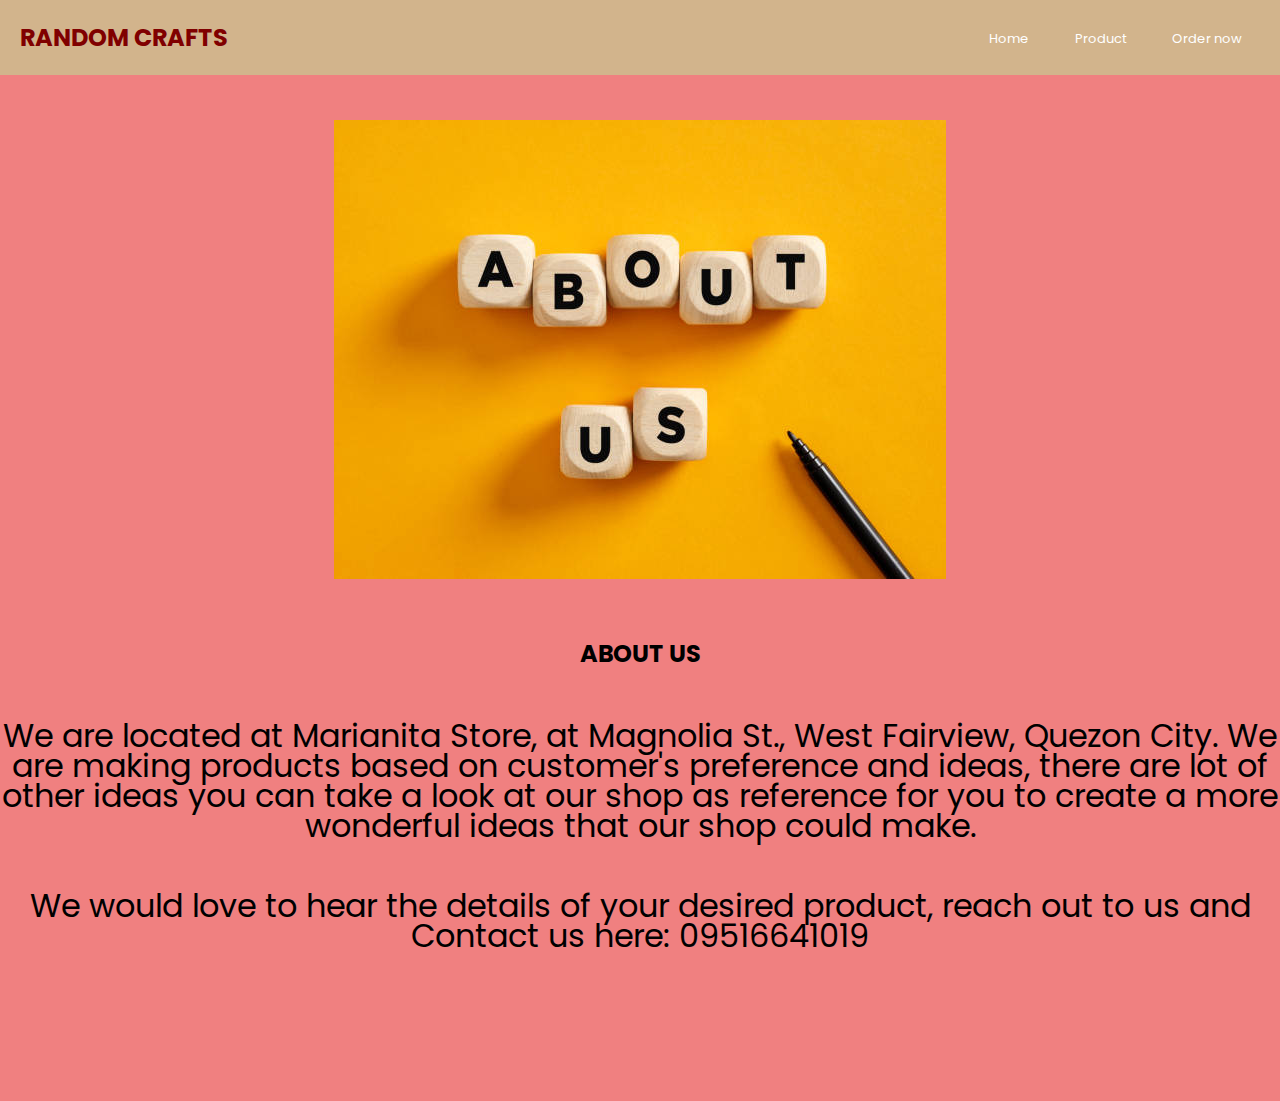
<file: about.html>
<!DOCTYPE html>
<html lang="en">
<head>
    <meta charset="UTF-8">
    <meta name="viewport" content="width=device-width, initial-scale=1.0">
    <title>About us</title>
    <link rel="stylesheet" href="about.css">
</head>
<body>
   <header>
        <nav class="navbar section-content">
            <a href="#" class="nav-logo">
                <h2 class="logo-text">RANDOM CRAFTS</h2>
             </a>
            <ul class="nav-menu">
                <li class="nav-item">
                    <a href="index.html" class="nav-link">Home</a>
                </li>
                <li class="nav-item">
                    <a href="product.html" class="nav-link">Product</a>
                </li>
                 <li class="nav-item">
                    <a href="order.html" class="nav-link">Order now</a>
                </li>
                </li>
            </ul>
        </nav>
    </header>

    <main>
    
    <section class="about-section">
        <div class="section-content">
          <div class="about-image-wrapper">
            <img src="about.png" alt="About">
          </div>
          <div class="about-details">
            <h2 class="section-title">About Us</h2>
            <p class="text">We are located at Marianita Store, at Magnolia St., West Fairview, Quezon City. We are making products based on customer's preference and ideas, there are lot of other ideas you can take a look at our shop as reference for you to create a more wonderful ideas that our shop could make.</p>
          <p class="text">We would love to hear the details of your desired product, reach out to us and Contact us here: 09516641019</p>
        </div>
        </div>
    </section>
    </main>
</body>
</html>
</file>
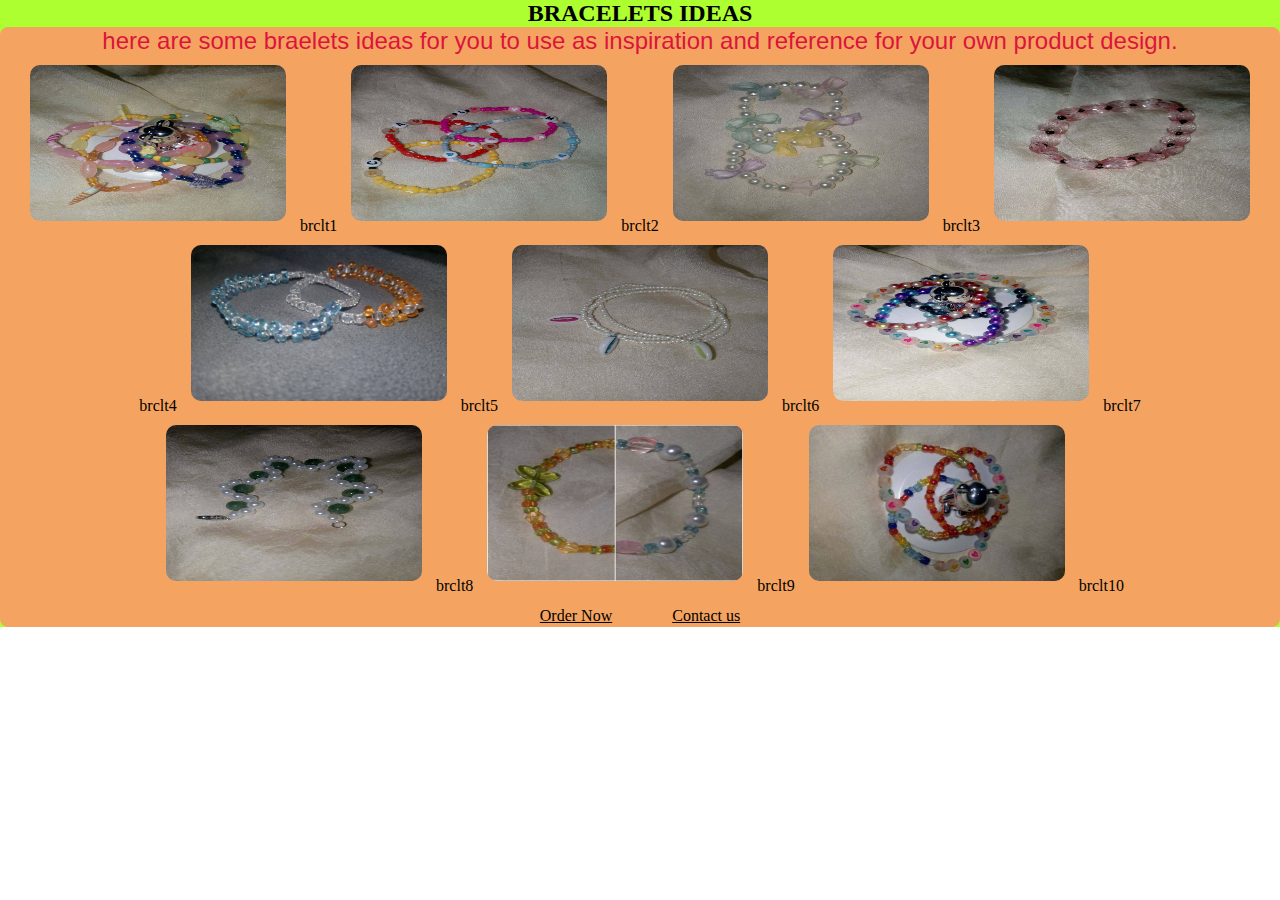
<file: brclt.html>
<!DOCTYPE html>
<html lang="en">
<head>
    <meta charset="UTF-8">
    <meta name="viewport" content="width=device-width, initial-scale=1.0">
    <title>BRACELETS</title>
    <link rel="stylesheet" href="brclt.css">
</head>
<body>
    <div class="container">
    <h2 class="title">BRACELETS IDEAS</h2>
    <div class="grid">
        <div class="card">  
             <p class="text">here are some braelets ideas for you to use as inspiration and reference for your own product design.</p>

     <img src="bracelets/brclt1.jpg" alt="brclt1"> brclt1
     <img src="bracelets/brclt2.jpg" alt="brclt2"> brclt2
     <img src="bracelets/brclt3.jpg" alt="brclt3"> brclt3
     <img src="bracelets/brclt4.jpg" alt="brclt4"> brclt4
     <img src="bracelets/brclt5.jpg" alt="brclt5"> brclt5
     <img src="bracelets/brclt6.jpg" alt="brclt6"> brclt6
     <img src="bracelets/brclt7.jpg" alt="brclt7"> brclt7
     <img src="bracelets/brclt8.jpg" alt="brclt8"> brclt8
     <img src="bracelets/brclt9.jpg" alt="brclt9"> brclt9
     <img src="bracelets/brclt10.jpg" alt="brclt10"> brclt10

     <div class="button">
               <a href="order.html" class="button order-now">Order Now</a>
               <a href="about.html" class="button Contact-us">Contact us</a>
            </div>

    </div>
    </div>
   </div>
</body>
</body>
</html>
</file>
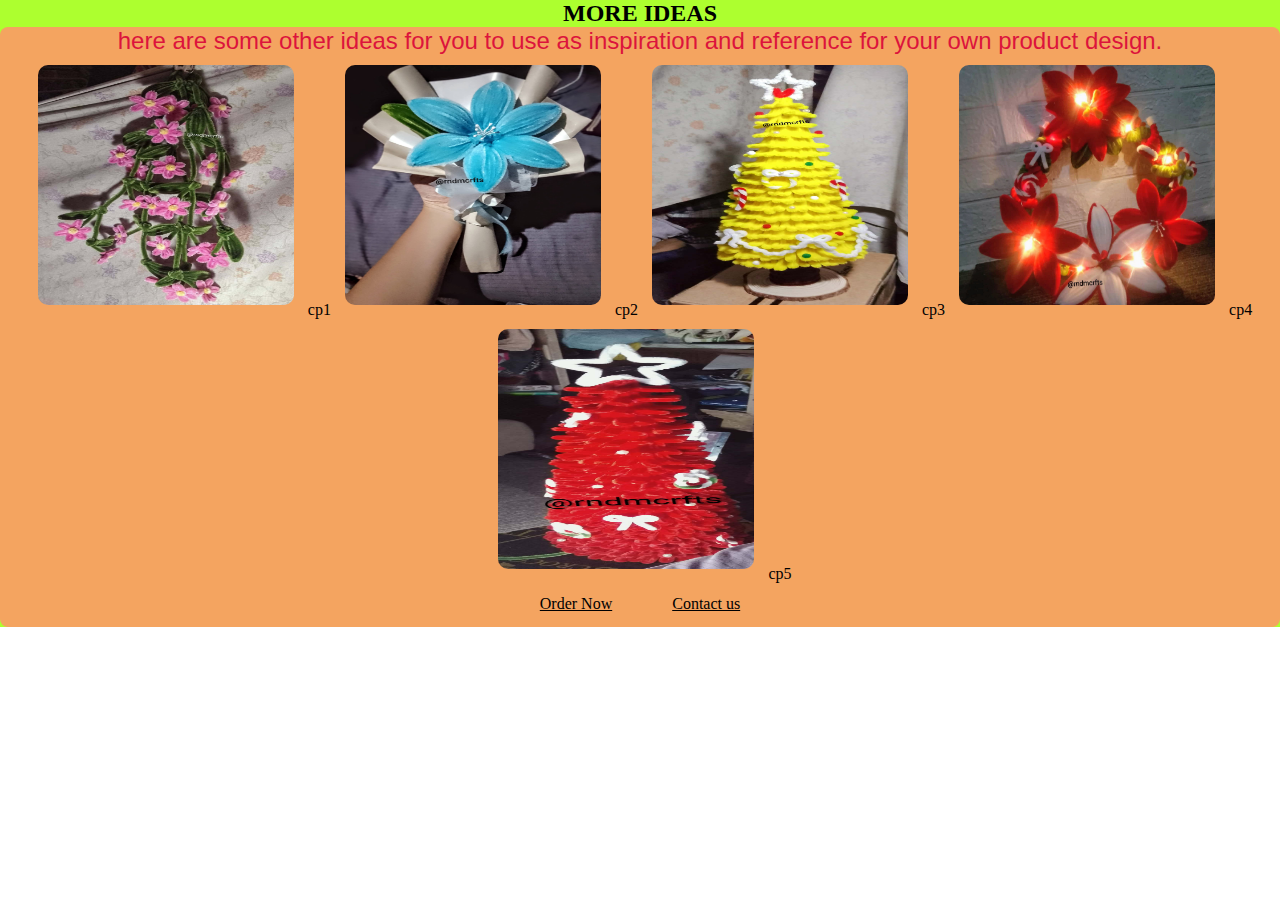
<file: more.html>
<!DOCTYPE html>
<html lang="en">
<head>
    <meta charset="UTF-8">
    <meta name="viewport" content="width=device-width, initial-scale=1.0">
    <title>MORE IDEAS</title>
    <link rel="stylesheet" href="more.css">
</head>
<body>
    <div class="container">
    <h2 class="title">MORE IDEAS</h2>
    <div class="grid">
        <div class="card">  
             <p class="text">here are some other ideas for you to use as inspiration and reference for your own product design.</p>

     <img src="customer preference/cp1.jpg" alt="cp1"> cp1
     <img src="customer preference/cp2.jpg" alt="cp2"> cp2
     <img src="customer preference/cp3.jpg" alt="cp3"> cp3
     <img src="customer preference/cp4.jpg" alt="cp4"> cp4
     <img src="customer preference/cp5.jpg" alt="cp5"> cp5

     <div class="button">
               <a href="order.html" class="button order-now">Order Now</a>
               <a href="about.html" class="button Contact-us">Contact us</a>
            </div>

     
    </div>
    </div>
   </div>
</body>
</html>
</file>
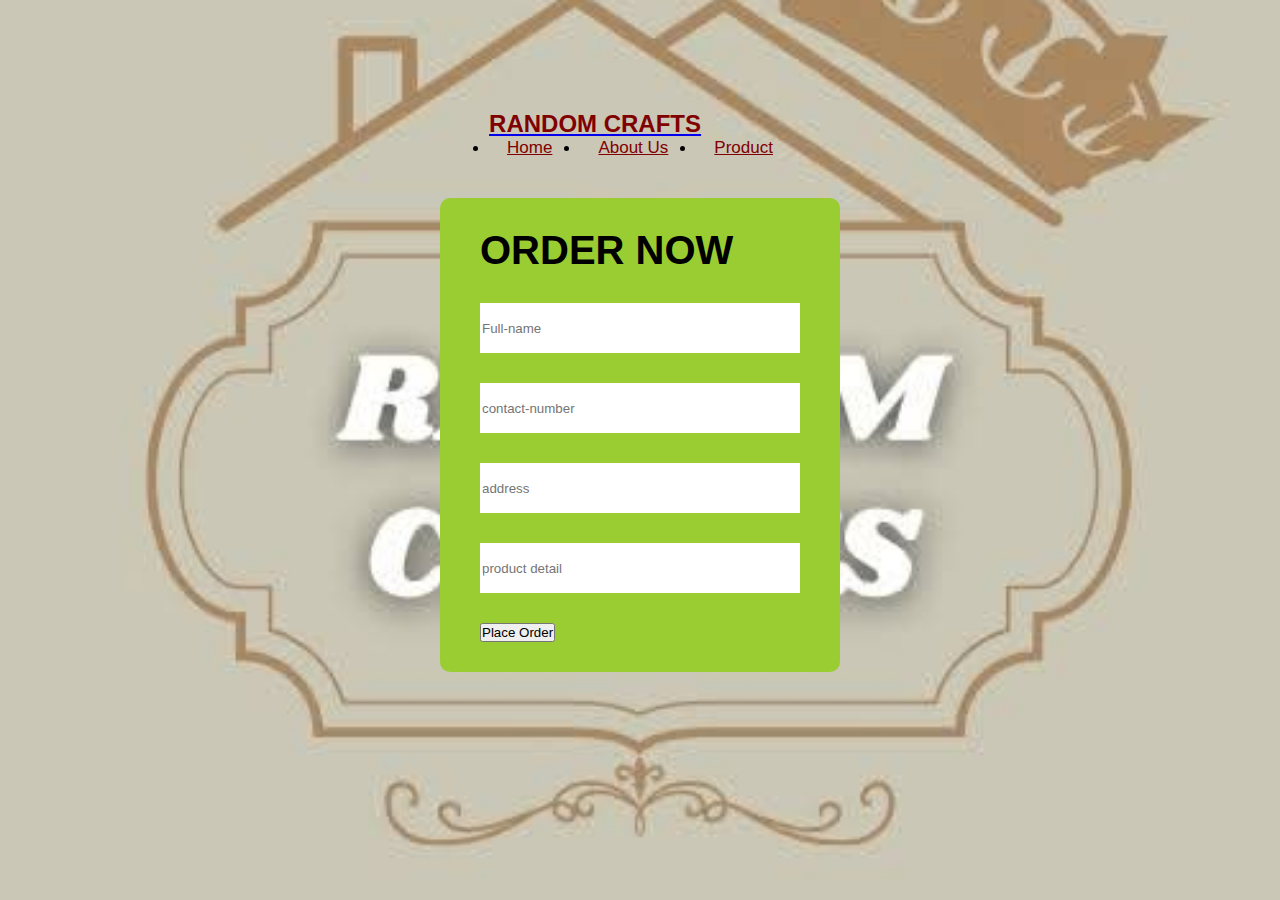
<file: order.html>
<!DOCTYPE html>
<html lang="en">
<head>
    <meta charset="UTF-8">
    <meta name="viewport" content="width=device-width, initial-scale=1.0">
    <title>ORDER NOW</title>
     <link rel="stylesheet" href="order.css">
</head>
<body>
        <header>
        <nav class="navbar section-content">
            <a href="#" class="nav-logo">
                <h2 class="logo-text">RANDOM CRAFTS</h2>
             </a>
            <ul class="nav-menu">
                <li class="nav-item">
                    <a href="index.html" class="nav-link">Home</a>
                </li>
                <li class="nav-item">
                    <a href="about.html" class="nav-link">About us</a>
                </li>
                <li class="nav-item">
                    <a href="product.html" class="nav-link">Product</a>
                </li>
                </li>
            </ul>
        </nav>
    </header>

    <main>
    <div class="main">
        <div class="wrapper">
     <form action="">
                <h1>ORDER NOW</h1>
                <div class="input-box">
                    <input type="text" placeholder="Full-name"
                    required>
                  </div>
                  <div class="input-box">
                    <input type="number" placeholder="contact-number" required>
                </div>
                 <div class="input-box">
                    <input type="text" placeholder="address" required>
                </div>
                <div class="input-box">
                    <input type="text" placeholder="product detail" required>
                </div>
           

            <button type="submit" class="btn">Place Order</button>
            </div>
             </div>
            </form>
            </main>

</body>
</html>
</file>
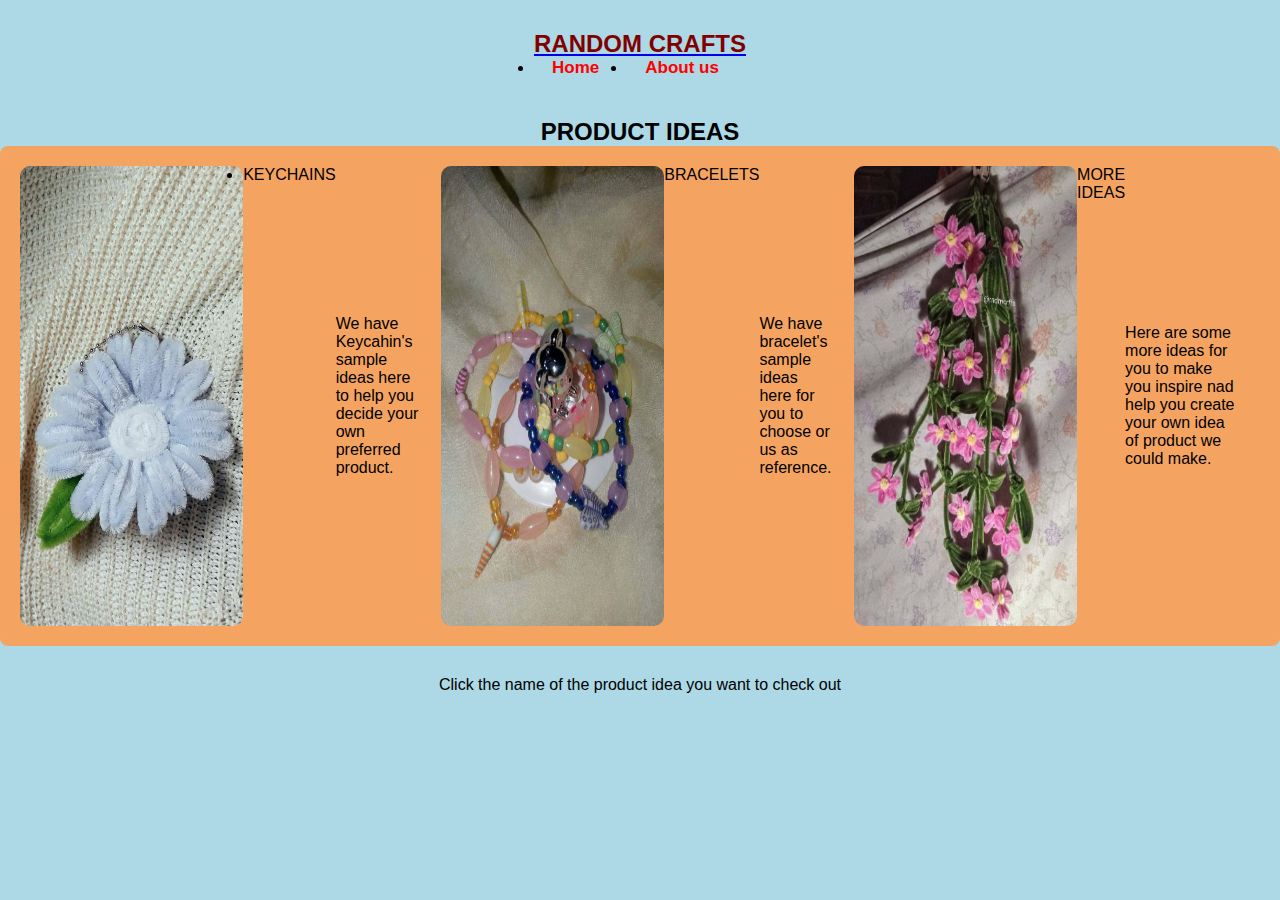
<file: product.html>
<!DOCTYPE html>
<html lang="en">
<head>
    <meta charset="UTF-8">
    <meta name="viewport" content="width=device-width, initial-scale=1.0">
    <title>PRODUCTS</title>
    <link rel="stylesheet" href="product.css">


</head>
<body>
   <header>
        <nav class="navbar section-content">
            <a href="#" class="nav-logo">
                <h2 class="logo-text">RANDOM CRAFTS</h2>
             </a>
            <ul class="nav-menu">
                <li class="nav-item">
                    <a href="index.html" class="nav-link">Home</a>
                </li>
                <li class="nav-item">
                    <a href="about.html" class="nav-link">About us</a>
                </li>
            </ul>
        </nav>
    </header>
    <main>
         <div class="container">
           <h2 class="title">PRODUCT IDEAS</h2>
          <div class="grid">
            <div class="card">

                          <img src="keychain/kc1.jpg" alt="KEYCHAINS">
              <li><a class="name" href="kc.html">KEYCHAINS</a></li> 
            <p class="text">We have Keycahin's sample ideas here to help you decide your own preferred product.</p>
                      <img src="bracelets/brclt1.jpg" alt="BRACELETS">
            </li> <a class="name" href="brclt.html">BRACELETS</a></li> 
            <p class="text">We have bracelet's sample ideas here for you to choose or us as reference.</p>
                     <img src="customer preference/cp1.jpg" alt="MORE-IDEAS">
              </li>  <a class="name" href="more.html">MORE IDEAS</a></li> 
            <p class="text">Here are some more ideas for you to make you inspire nad help you create your own idea of product we could make.</p>
             </div>
           </div>

           <p class="description">Click the name of the product idea you want to check out</p>
           </div>
           </main>
</body>

</html>
</file>
<file: about.css>
@import url('https://fonts.googleapis.com/css2?family=Miniver&family=Poppins:ital,wght@0,400;0,500;0,600;0,700;1,400&display=swap');
/* WHOLE SITE */

* {
 margin: 0;
 padding: 0;
 box-sizing: border-box;

 font-family: "Poppins", sans-serif;
}

header {
    background: tan;
    position: fixed;
    width: 100%;
    z-index: 5;
}

header .navbar {
    display: flex;
    padding: 20px;
    align-items: center;
    justify-content: space-between;
}
.navbar .nav-logo .logo-text {
    color: maroon;
}

.navbar .nav-menu {
    display: flex;
    gap: 10px;
}


.navbar .nav-menu .nav-link {
  color: white;
  padding: 10px 18px;
  border-radius: 10px;
  font-size: 13px;
  transition: 0.3s ease;
}


.navbar .nav-menu .nav-link:hover {
     background: maroon;
     color: white;
}

ul {
    list-style: none;
}

a{
    text-decoration: none;
}

button {
    cursor: pointer;
    border: none;
    background: none;
}

img 
{
 width: 100%;
}

main {
    align-items: center;
}

.sction-content {
    max-width: 100%;
    padding: 0 20px;
    margin: 0 auto;
}

.section-title {
    text-align: center;
    padding: 40px 0 70px;
    text-transform: uppercase;
    font-size: x-large;
}


.about-section {
    padding: 120px 0;
    background: lightcoral;
}

.about-section .section-content {
    gap: 70px;
    flex-direction: column;
}

.about-section .section-content {
    display: flex;
    align-items: center;
    justify-content: space-between;
    gap: 50px;
}

.about-section .about-image-wrapper .about-image {
    width: 400px;
    height: 400px;
    object-fit: cover;
    border-radius: 50px;
}

.about-section .about-details .section-title {
    padding: 0;
}

.about-section .about-details .text {
    line-height: 30px;
    margin: 50px 0 30px;
    text-align: center;
    font-size: xx-large;
}


.about-section .about-image-wrapper .about-image {
    width: 100%;
    height: 100%;
    max-width: 250px;
    aspect-ratio: 1;
}
</file>
<file: brclt.css>
* {
 margin: 0;
 padding: 0;
 scroll-behavior: smooth;
}

.container {
    text-align: center;
    background: greenyellow;
}

.card {
    background-color: sandybrown;
    border-radius: 8px;
    padding: 0px;
    height: 600px;
    text-align: center;
    margin: 0;
    
}

.container .card .text {
    font-family: sans-serif;
    font-size: x-large;
    color: crimson;
    text-align: center;
    padding: 0px;
}

.card img {
  width: 20%;
  border-radius: 10px;
  margin: 10px;
  height: 26%;
  display: inline-flex;
  flex-direction: column;
  justify-content: space-between
  
}

button {
    cursor: pointer;
    border: none;
    background: none;
}

.container .card .button {
    padding: 10px 26px;
    color: black;
    font-weight: normal;
    border: 2px solid transparent;
}

.container .card .button:hover {
    color: white;
    border-color: white;
    background: transparent;
    transition: 0.3s ease;
}


.button {
    cursor: pointer;
    border: none;
    background: none;
}

.container .card .button {
    padding: 10px 26px;
    color: black;
    border: 2px solid transparent;
}

.container .card .button:hover {
    color: white;
    border-color: white;
    background: transparent;
    transition: 0.3s ease;
}
</file>
<file: more.css>
* {
 margin: 0;
 padding: 0;
 scroll-behavior: smooth;
}

.container {
    text-align: center;
    background: greenyellow;
}

.card {
    background-color: sandybrown;
    border-radius: 8px;
    padding: 0px;
    height: 600px;
    text-align: center;
    margin: 0;
    
}

.container .card .text {
    font-family: sans-serif;
    font-size: x-large;
    color: crimson;
    text-align: center;
    padding: 0px;
}

.card img {
  width: 20%;
  border-radius: 10px;
  margin: 10px;
  height: 40%;
  display: inline-flex;
  flex-direction: column;
  justify-content: space-between
  
}

.button {
    cursor: pointer;
    border: none;
    background: none;
}

.container .card .button {
    padding: 10px 26px;
    color: black;
    border: 2px solid transparent;
}

.container .card .button:hover {
    color: white;
    border-color: white;
    background: transparent;
    transition: 0.3s ease;
}
</file>
<file: order.css>
*{
    margin: 0;
    padding: 0;
    box-sizing: border-box;
    font-family: sans-serif;

}


body {
 display: flex;
 flex-direction: column;
 padding: 20px;
 align-items: center;
justify-content: center;
margin: 50px;
 background: url(home.jpg);
 background-size: cover;
 background-position: center;
 background-repeat: no-repeat;

}

header .navbar {
    padding: 20px;
    margin: 20px;
    display: inline-flex;
    flex-direction: column;
}
.navbar .nav-logo .logo-text {
    color: maroon;
}

.navbar .nav-menu {
    display: flex;
    gap: 10px;
}


.navbar .nav-menu .nav-link {
  color: maroon;
  text-transform: capitalize;
  padding: 10px 18px;
  border-radius: 10px;
  font-size: 17px;
  transition: 0.3s ease;
}


.navbar .nav-menu .nav-link:hover {
     background: maroon;
     color: white;
}



.wrapper h1 {
color: black;
font-size: 40px;
}
.wrapper {
  width: 400px;
  background: yellowgreen;
  color: bisque;
  border-radius: 10px;
  padding: 30px 40px;
}

.wrapper .input-box {
    width: 100%;
    height: 50px;
    background: white;
    margin: 30px 0;
}

.input-box input {
    width: 100%;
    height: 100%;
    background: transparent;
    border: none;
    border-radius: 40px;
    outline: none;
    border: 2px solid rgba(255, 255, 255, .2);
    color: black;
    padding: 20px 45px 20 px 20px;
}
</file>
<file: product.css>
@import url('https://fonts.googleapis.com/css2?family=Miniver&family=Poppins:ital,wght@0,400;0,500;0,600;0,700;1,400&display=swap');

* {
    margin: 0px;
    padding: 0px;
    box-sizing: border-box;
    font-family: sans-serif;
}

body {
    background: lightblue;
    display: flex;
    flex-direction: column;
    align-items: center;
}

header .navbar {
    padding: 20px;
    margin: 20px;
    margin-top: 10px;
    
}
.navbar .nav-logo .logo-text {
    color: maroon;
}

.navbar .nav-menu {
    display: flex;
    gap: 10px;
}


.navbar .nav-menu .nav-link {
  color: red;
  padding: 10px 18px;
  border-radius: 10px;
  font-size: 17px;
  font-weight: bold;
  transition: 0.3s ease;
  text-decoration: none;
}


.navbar .nav-menu .nav-link:hover {
     background: maroon;
     color: white;
}


.container {
    width: 100%;
    padding: 0px;
    text-align: center;
    display: flex;
    flex-direction: column;
}


.card {
    background-color: sandybrown;
    border-radius: 8px;
    padding: 20px;
    display: inline-flex;
    height: 500px;
    text-align: left;
    
}

.card .name {
    text-align: center;
    box-sizing: border-box;
    margin: 0;
    text-decoration: none;
    color: black;
    text-transform: bold;
}

.card .name:hover {
    text-decoration: underline;
}

.card .text {
    align-content: center;
    text-align: left;
    margin-right: 20px
}


.card img {
  width: 18%;
  border-radius: 10px;
  margin-right: 0;

}

.container .description {
   margin: 30px;
}
</file>
